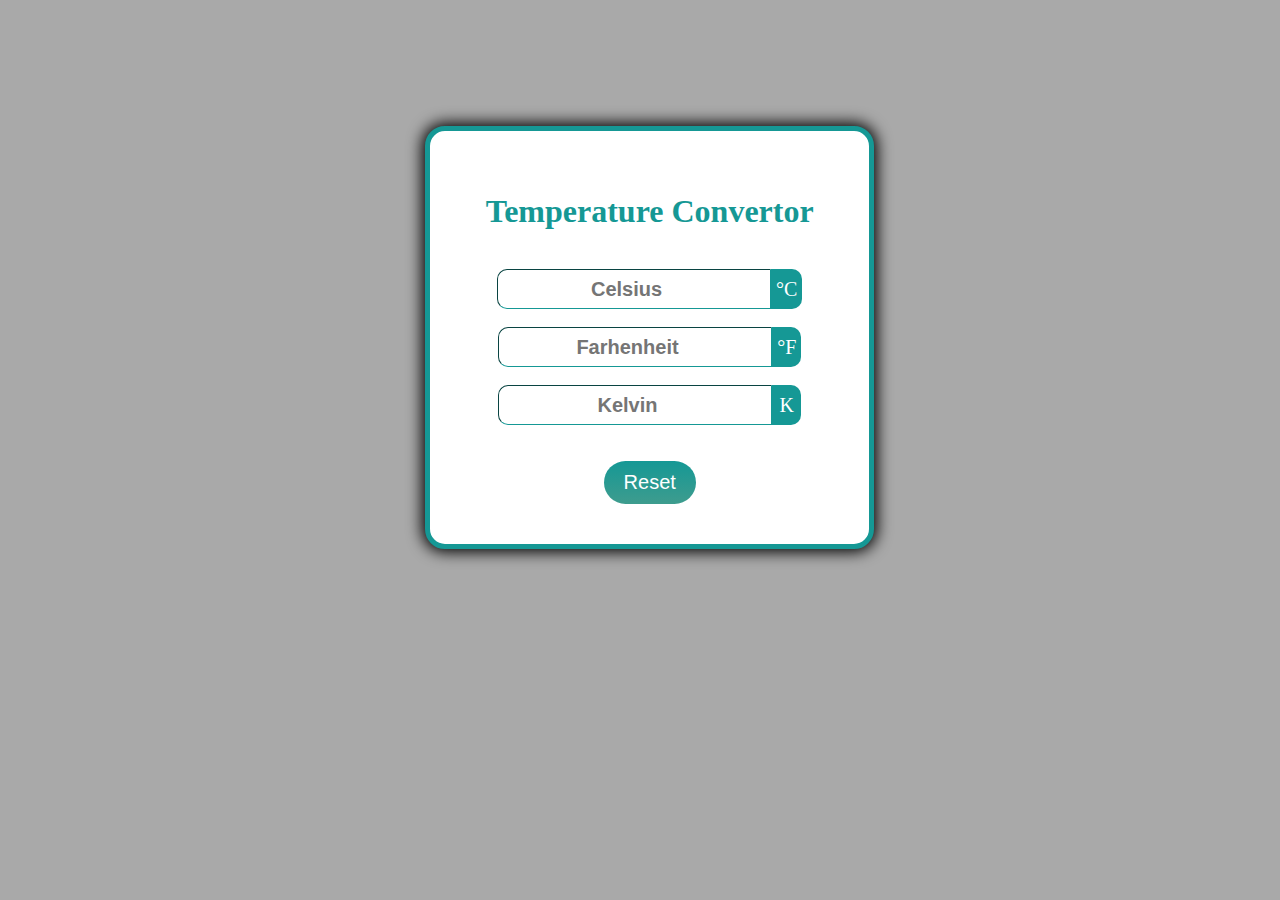
<file: Level 1/Task 3/temperatureconvertor.html>
<!DOCTYPE html>
<html lang="en">
  <head>
    <meta charset="UTF-8" />
    <meta http-equiv="X-UA-Compatible" content="IE=edge" />
    <meta name="viewport" content="width=device-width, initial-scale=1.0" />
    <title>Temperature convertor</title>
    <link rel="stylesheet" href="tempconv.css" />
  </head>
  <body>
    <div class="container">
      <div class="title">
        <h1>Temperature Convertor</h1>
      </div>
      <br />
      <div class="celsius">
        <input type="number" name="celsius" placeholder="Celsius" />
        <span class="icon"> &deg;C </span>
      </div>
      <br />
      <div class="farhenheit">
        <input type="number" name="farhenheit" placeholder="Farhenheit" />
        <span class="icon"> &deg;F </span>
      </div>
      <br />
      <div class="kelvin">
        <input type="number" name="kelvin" placeholder="Kelvin" />
        <span class="icon"> K </span>
      </div>
      <br />
      <br />
      <div class="button">
        <button id="btn">Reset</button>
      </div>
    </div>
    <script src="cal1.js"></script>
  </body>
</html>
</file>
<file: Level 1/Task 3/tempconv.css>
body{
     background-color: darkgray;
     text-align: center;
}

h1{
     color:#159895;
}

input{
     border-radius:10px 0 0 10px;
     flex:2;
     border-width: 1px;
     box-shadow:none;
     border-color:#159895;
     border-top-color:#159895;
     font-weight:600;
     font-size:20px;
     outline:none;
     text-align:center;
}

.container{
     background-color: white;
     border-radius: 20px;
     border:5px;
     border-style: solid;
     border-color:#159895;
     box-shadow: 0px 0px 15px 3px;
     margin: 10% 20% 10% 33%;
     width:30%;
     padding: 30px;
     padding-bottom: 40px;
     padding-top:40px;
}

.celsius,.farhenheit,.kelvin{
     border-radius:10px;
     border-width:1px;
     display:flex;
     justify-content: center;
     margin-left:10%;
     margin-right: 10%;
}

.icon{
     flex: 0.2;
     background-color:#159895;
     border-radius:0 10px 10px 0;
     height:40px;
     color: #fff;
     font-size:20px;
     padding: 0 5px;
     line-height: 40px;
     text-align: center;
}

#btn {
     background: #159895;
     background-image: -webkit-linear-gradient(top, #159895, #3e9c8e);
     background-image: -moz-linear-gradient(top, #159895, #3e9c8e);
     background-image: -ms-linear-gradient(top, #159895, #3e9c8e);
     background-image: -o-linear-gradient(top, #159895, #3e9c8e);
     background-image: linear-gradient(to bottom, #159895, #3e9c8e);
     -webkit-border-radius: 28;
     -moz-border-radius: 28;
     border-radius: 28px;
     font-family: Arial;
     color: white;
     font-size: 20px;
     padding: 10px 20px 10px 20px;
     text-decoration: none;
     border:none;
}
   
#btn:hover {
     background: #020303;
     background-image: -webkit-linear-gradient(top, #020303, #000000);
     background-image: -moz-linear-gradient(top, #020303, #000000);
     background-image: -ms-linear-gradient(top, #020303, #000000);
     background-image: -o-linear-gradient(top, #020303, #000000);
     background-image: linear-gradient(to bottom, #020303, #000000);
     text-decoration: none;
     cursor:pointer;
}
</file>
